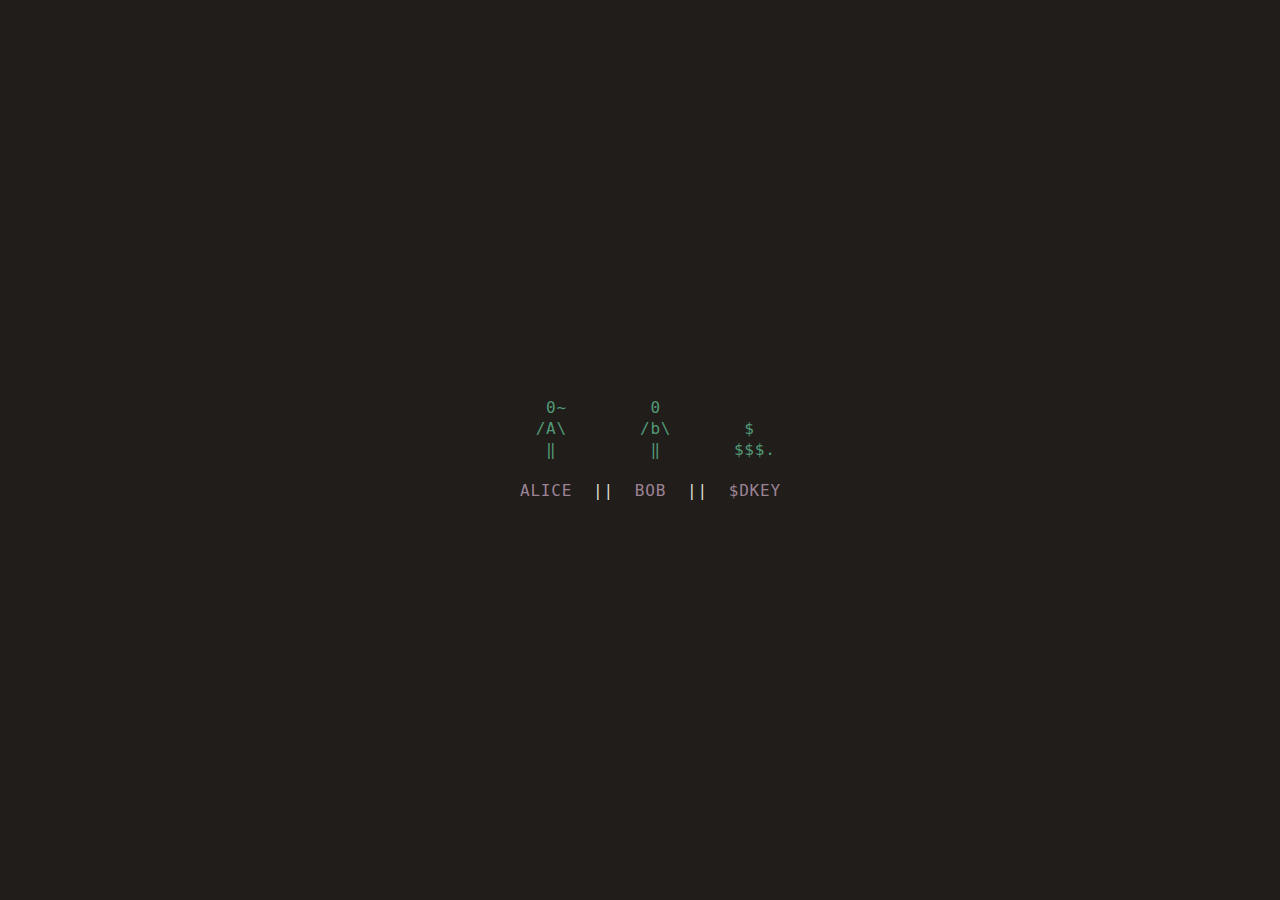
<file: docs/index.html>
<!DOCTYPE html>
  
<html>
  <head>
    <meta charset="utf-8" />
    <meta http-equiv="X-UA-Compatible" content="IE=edge" />
    <meta name="viewport" content="width=device-width, initial-scale=1" />
    <title>$DKEY</title>
    <link rel="stylesheet" type="text/css" media="screen" href="style.css" />
    <link rel="icon" type="image/x-icon" href="key.png" />
  </head>
  <body>
    <div id="terminal">
      <a id="before"></a>
    </div>
    <div id="command" onclick="$('texter').focus();">
      <textarea
        type="text"
        id="texter"
        onkeyup="typeIt(this, event)"
        onkeydown="typeIt(this, event); 
                   moveIt(this.value.length, event)"
        onkeypress="typeIt(this, event);"
        autofocus
      ></textarea>
      <div id="liner">
        <span id="typer"></span><b class="cursor" id="cursor">█</b>
      </div>
    </div>
    <div class="fullscreen-dropzone" id="dropzone"></div>
    <script>
        console.log("f")

        // style/functions stolen from https://fkcodes.com/
        function $(elid) {
            return document.getElementById(elid);
        }
        
        var cursor;
        window.onload = init;

        function init() {
        cursor = $("cursor");
        cursor.style.left = "0px";
        }

        function nl2br(txt) {
        return txt.replace(/\n/g, '');
        }

        function typeIt(from, e) {
        e = e || window.event;
        var w = $("typer");
        var tw = from.value;
        if (!pw){
            w.innerHTML = nl2br(tw);
        }
        }

        function moveIt(count, e) {
        e = e || window.event;
        var keycode = e.keyCode || e.which;
        if (keycode == 37 && parseInt(cursor.style.left) >= (0 - ((count - 1) * 10))) {
            cursor.style.left = parseInt(cursor.style.left) - 10 + "px";
        } else if (keycode == 39 && (parseInt(cursor.style.left) + 10) <= 0) {
            cursor.style.left = parseInt(cursor.style.left) + 10 + "px";
        }
        }

        function alert(txt) {
        console.log(txt);
        }

        ////////////////////////////////////////////////////////////////////////////////////////////////////////

        banner = [

        "     0~        0             ",
        "   /A\\       /b\\       $  ",
        "    ‖         ‖       $$$. ",
        "<br>",
        "  <a href=\"alice/alice.html\">ALICE</a>  <span class=\"index\">||</span>  <a href=\"bob/bob.html\">BOB</a>  <span class=\"index\">||</span>  <a href=\"token/token.html\">$DKEY</a>"
        ];

        ////////////////////////////////////////////////////////////////////////////////////////////////////////

        var before = document.getElementById("before");
        var liner = document.getElementById("liner");
        var command = document.getElementById("typer"); 
        var textarea = document.getElementById("texter"); 
        var terminal = document.getElementById("terminal");

        var git = 0;
        let pw = false;
        let pwd = false;
        var commands = [];

        setTimeout(function() {
        loopLines(banner, "", 10);
        textarea.focus();
        }, 100);

        //init
        textarea.value = "";
        command.innerHTML = textarea.value;

        function newTab(link) {
        setTimeout(function() {
            window.open(link, "_blank");
        }, 500);
        }

        function addLine(text, style, time) {
        var t = "";
        for (let i = 0; i < text.length; i++) {
            if (text.charAt(i) == " " && text.charAt(i + 1) == " ") {
            t += "&nbsp;&nbsp;";
            i++;
            } else {
            t += text.charAt(i);
            }
        }
        setTimeout(function() {
            var next = document.createElement("p");
            next.innerHTML = t;
            next.className = style;

            before.parentNode.insertBefore(next, before);

            window.scrollTo(0, document.body.offsetHeight);
        }, time);
        }

        function loopLines(name, style, time) {
        name.forEach(function(item, index) {
            addLine(item, style, index * time);
        });
        }
    </script>
  </body>
</html>
</file>
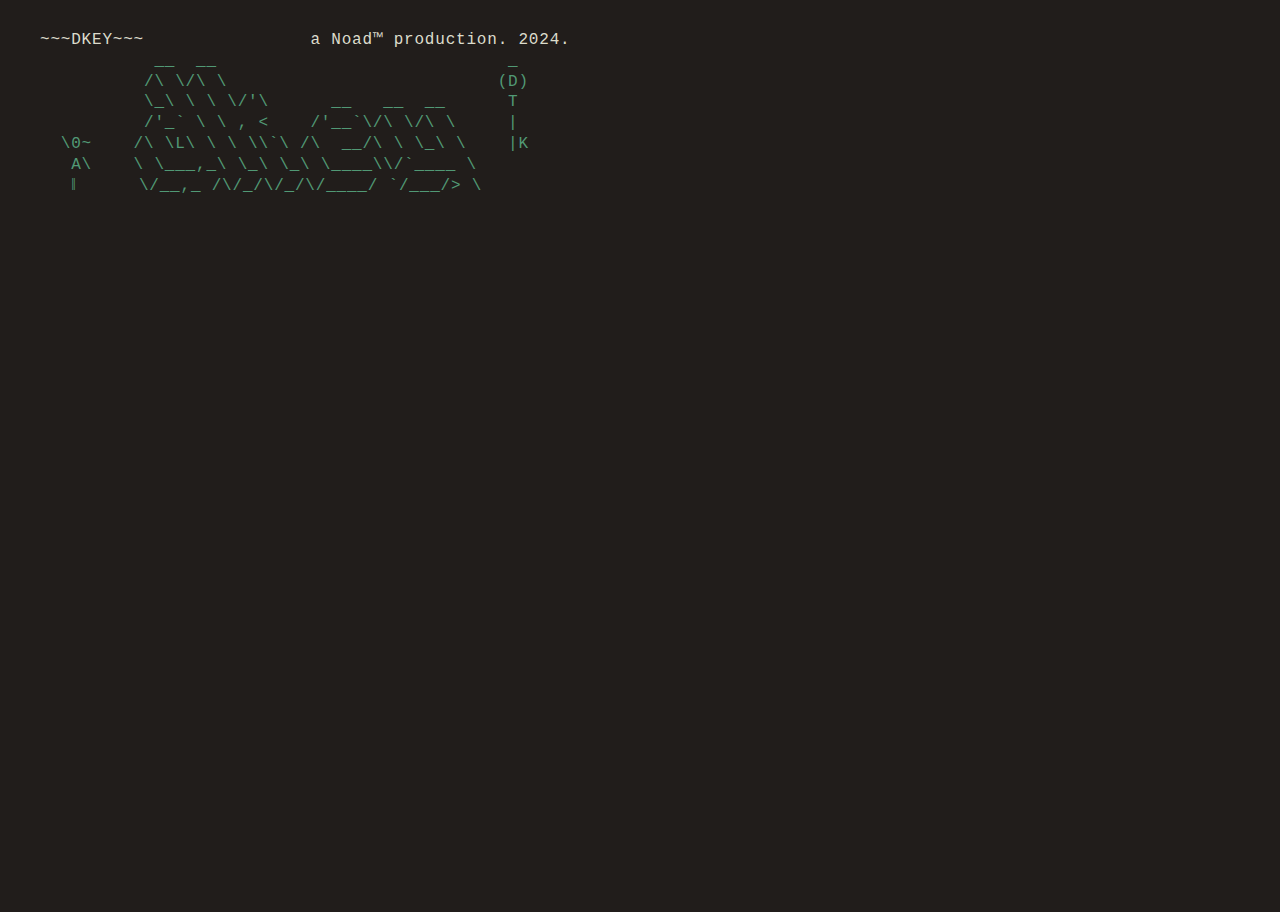
<file: docs/alice/index.html>
<!DOCTYPE html>
  
<html>
  <head>
    <script src="snarkjs.min.js"></script>
    <script src="./index.js"></script>
    <meta charset="utf-8" />
    <meta http-equiv="X-UA-Compatible" content="IE=edge" />
    <meta name="viewport" content="width=device-width, initial-scale=1" />
    <title>DKEY | Alice</title>
    <link rel="stylesheet" type="text/css" media="screen" href="style.css" />
    <link rel="icon" type="image/x-icon" href="key.png" />
  </head>
  <body>
    <div id="terminal">
      <a id="before"></a>
    </div>
    <div id="command" onclick="$('texter').focus();">
      <textarea
        type="text"
        id="texter"
        onkeyup="typeIt(this, event)"
        onkeydown="typeIt(this, event); 
                   moveIt(this.value.length, event)"
        onkeypress="typeIt(this, event);"
        autofocus
      ></textarea>
      <div id="liner">
        <span id="typer"></span><b class="cursor" id="cursor">█</b>
      </div>
    </div>
    <div class="fullscreen-dropzone" id="dropzone"></div>
    <script>
        // style/functions stolen from https://fkcodes.com/
        function $(elid) {
            return document.getElementById(elid);
        }
        
        var cursor;
        window.onload = init;

        function init() {
        cursor = $("cursor");
        cursor.style.left = "0px";
        }

        function nl2br(txt) {
        return txt.replace(/\n/g, '');
        }

        function typeIt(from, e) {
        e = e || window.event;
        var w = $("typer");
        var tw = from.value;
        if (!pw){
            w.innerHTML = nl2br(tw);
        }
        }

        function moveIt(count, e) {
        e = e || window.event;
        var keycode = e.keyCode || e.which;
        if (keycode == 37 && parseInt(cursor.style.left) >= (0 - ((count - 1) * 10))) {
            cursor.style.left = parseInt(cursor.style.left) - 10 + "px";
        } else if (keycode == 39 && (parseInt(cursor.style.left) + 10) <= 0) {
            cursor.style.left = parseInt(cursor.style.left) + 10 + "px";
        }
        }

        function alert(txt) {
        console.log(txt);
        }

        ////////////////////////////////////////////////////////////////////////////////////////////////////////

        var twitter = "https://x.com/0x_noad";
        var github = "https://github.com/0x-noad/";
        var githubUsage = "https://github.com/0x-noad/dkey-demo?tab=readme-ov-file#usage"
        var email = 'brandnewdev@proton.me';

        info = [
        "<br>",
        "Welcome to the DKEY web app explainer! First, some terms...",
        "<br>",
        '<span class="index">DKEY</span>                A decryption key that gives access to an ENCRYPTED FILE.',
        '<span class="index">ENCRYPTED FILE</span>      The encrypted file that ALICE wishes to sell access to.',
        '<span class="index">ALICE</span>               The file owner & seller.',
        '<span class="index">BOB</span>                 Someone looking to access the file -- by submitting a BID &',
        '                    purchasing a DKEY.',
        '<span class="index">LISTING</span>             Created by ALICE; contains all the data necessary',
        '                    for ALICEs & BOBs to transact. i.e.:',
        "                       -  the IPFS CID of the ENCRYPTED FILE",
        "                       -  how many DKEYs are for sale",
        "                       -  how many DKEYs have been sold",
        "                       -  a DKEY's minimum sale price",
        "                       -  ALICE's royalty (%) on all future sales of a DKEY",
        "                       -  ALICE's blockchain address",
        "                       -  which BOBs have submitted BIDs (and their respective values)",
        "                       -  which BOBs own DKEYs",
        "                       -  a hash of the secret key ALICE uses to create DKEYs",
        '<span class="index">SMART CONTRACT</span>      Exists on the blockchain, contains the LISTING data &',
        '                    executes the logic necessary for all DKEY transactions.',
        '<span class="index">BID</span>                 A payment made by a BOB to the LISTING. The BID is',
        '                    held by the SMART CONTRACT in escrow until ALICE',
        '                    responds with a valid DKEY.',
        '<span class="index">IPFS CID</span>            IPFS is a peer-to-peer file sharing network where content is',
        '                    addressed by its hash -- a.k.a., Content Identifier (CID).',
        "<br>",
        "This webpage is where you -- an ALICE -- can perform all of the functions necessary to",
        "begin selling DKEYs. Here, you'll be able to:",
        '  - encrypt your file',
        '  - share your ENCRYPTED FILE on IPFS',
        '  - create a LISTING',
        '  - safely store a copy of your secret key',
        '  - share a link where BOBs can submit BIDs',
        "  - check if any BOBs have made BIDs",
        "  - respond to BOBs' BIDs with DKEYs",
        "<br>",
        'To get started, type <span class="command">\'start\'</span>.',
        "<br>",
        ];

        social = [
        "<br>",
        'twitter        <a href="' + twitter + '" target="_blank">twitter/0x_noad' + '</a>',
        'github         <a href="' + github + '" target="_blank">github/0x-noad' + "</a>",
        "<br>"
        ];

        help = [
        "<br>",
        '<span class="command">info</span>           Provides an explanation of the app',
        '<span class="command">start</span>          Start using the DKEY web app',
        '<span class="command">history</span>        View command history',
        '<span class="command">clear</span>          Clear terminal',
        '<span class="command">banner</span>         Display the header',
        '<span class="command">social</span>         Display Noad\'s social networks',
        '<span class="command">email</span>          Get in touch with Noad',
        '<span class="command">thanks</span>         Some individuals/orgs Noad would like to thank',
        "<br>",
        ];

        banner = [
        '<span class="index">~~~DKEY~~~                a Noad™ production. 2024. </span>',
        "           __  __                            _   ",
        "          /\\ \\/\\ \\                          (D) ",
        "          \\_\\ \\ \\ \\/'\\      __   __  __      T   ",
        "          /'_` \\ \\ , <    /'__`\\/\\ \\/\\ \\     |   ",
        "  \\0~    /\\ \\L\\ \\ \\ \\\\`\\ /\\  __/\\ \\ \\_\\ \\    |K      ",
        "   A\\    \\ \\___,_\\ \\_\\ \\_\\ \\____\\\\/`____ \\         ",
        "   ‖      \\/__,_ /\\/_/\\/_/\\/____/ `/___/> \\       ",
        "                                     /\\___/          ",
        "                                     \\/__/          ",
        '<span class="color2">Welcome to the DKEY web app demo!</span>',
        "<span class=\"color2\"> <span class=\"index\">***</span> Before getting started, type <span class=\"command\">'setup'</span> <span class=\"index\">***</span></span>",
        "<span class=\"color2\"> Then, to create a LISTING for your file, type <span class=\"command\">'start'</span></span>",
        "<span class=\"color2\"> To check if BIDs have been submitted to your LISTING, type <span class=\"command\">'check'</span></span>",
        "<span class=\"color2\">For a quick rundown of the app (incl. terminology), type</span> <span class=\"command\">'info'</span>",
        "<span class=\"color2\">For a list of all available commands, type</span> <span class=\"command\">'help'</span>",
        ];

        congrats = [
        "<br>",
        '   _\\/_                                       _\\/_',
        '   /o\\\\                                       //o\\ ',
        '    |                      |                    |',
        '    |     \\0~          \\       /                |   ',
        '    |      A\\            .---.                  |',
        '   _|______‖___     --  /     \\  --     ________|__',
        '               `~^~^~^~^~^~^~^~^~^~^~^~`',
        "<br>"
        ];

        dkeyProvidedAscii = [
        '                                    _             ',
        '                                   (D)            ',
        '   0~                               T     0    ',
        "  /A¯¯   ``'-.,_,.-'``'-.,_,.='``   |     >\\    ",
        '   ‖                                |K     ‖    ',
        "<br>"
        ];

        thanks = [
        "<br>",
        "Hardly an exhaustive list -- but a huge thanks to some great resources/people/teams",
        "without whom 'DKEY' would never have been possible.",
        '• <a href="https://github.com/iden3/circom" target="_blank">circom/iden3' + '</a>',
        '• <a href="https://agregore.mauve.moe/" target="_blank">agregore/Mauve' + '</a>',
        '• <a href="https://github.com/Shigoto-dev19/ec-elgamal-circom/tree/ElGamal-Scheme-%2B-Decoding" target="_blank">ec-elgamal-circom/Shigoto-dev19' + '</a>',
        '• <a href="https://github.com/meixler/web-browser-based-file-encryption-decryption/tree/ec55f1fa9c8c02d8a8048777f67ca77021b9a207" target="_blank">web-browser-based-file-encryption-decryption/meixler' + '</a>',
        '• <a href="https://fkcodes.com/" target="_blank">terminal-website/ForrestKnight' + '</a>',
        "Apologies for hacking together pieces of your code in such an unseemly fashion... <3",
        "<br>",
        ]


        ////////////////////////////////////////////////////////////////////////////////////////////////////////

        var before = document.getElementById("before");
        var liner = document.getElementById("liner");
        var command = document.getElementById("typer"); 
        var textarea = document.getElementById("texter"); 
        var terminal = document.getElementById("terminal");

        var git = 0;
        var inputHowManyDKeys = false;
        var inputDKeySalePrice = false;
        var inputRoyaltyAmount = false;
        var enterJsonEncryptPassword = false;
        var reenterJsonEncryptPassword = false;
        var enterJsonDecryptPassword = false;
        var respondToBidsPrompt = false;
        var useUpdatedJson = false;
        var enterTestContractAddress = false;
        let pw = false;
        let pwd = false;
        var commands = [];

        var dkeyPrice = null;
        window.dkeyPrice = dkeyPrice;
        var royaltyPercentage = null;
        window.royaltyPercentage = royaltyPercentage;
        var howManyDKeysForSale = null;
        window.howManyDKeysForSale = howManyDKeysForSale;
        var jsonStr = null;
        window.jsonStr = jsonStr;
        var jsonPassword = null;
        window.jsonPassword = jsonPassword;
        var jsonDragAndDrop = null;
        window.jsonDragAndDrop = jsonDragAndDrop;
        var encryptedListingDataJson = null;
        window.encryptedListingDataJson = encryptedListingDataJson;
        var jsonDecryptPassword = null;
        window.jsonDecryptPassword = jsonDecryptPassword;
        var updatedListingDataJson = null;
        window.updatedListingDataJson = updatedListingDataJson;

        var testContractAddress = null;
        window.testContractAddress = testContractAddress;

        var secret_key_x_1 = null;
        var secret_key_y_1 = null;
        window.secret_key_x_1 = secret_key_x_1
        window.secret_key_y_1 = secret_key_y_1


        setTimeout(function() {
        loopLines(banner, "", 80);
        textarea.focus();
        }, 100);

        window.addEventListener("keyup", enterKey);

        //init 
        textarea.value = "";
        command.innerHTML = textarea.value;

        function enterKey(e) {
        if (inputHowManyDKeys) {
            if (command.innerHTML.length > 0 && e.keyCode == 13) {
            addLine("<span class=\"color2\"># of DKEYs for sale: </span>" + command.innerHTML, "index", 20);
            howManyDKeysForSale = command.innerHTML;
            command.innerHTML = "";
            textarea.value = "";
            inputHowManyDKeys = false;
            inputDKeySalePrice = true;
            liner.classList.remove("howManyDkeysForSale");
            liner.classList.add("dkeySalePriceEth");
            }
        } 
        else if (inputDKeySalePrice) {
            if (command.innerHTML.length > 0 && e.keyCode == 13) {
            addLine("<span class=\"color2\">DKEY price: </span>" + command.innerHTML + " ETH", "index", 20);
            dkeyPrice = command.innerHTML;
            command.innerHTML = "";
            textarea.value = "";
            inputDKeySalePrice = false;
            inputRoyaltyAmount = true;
            liner.classList.remove("dkeySalePriceEth");
            liner.classList.add("royaltyAmountPercentage");
            }
        } 
        else if (inputRoyaltyAmount) {
            if (command.innerHTML.length > 0 && e.keyCode == 13) {
            addLine("<span class=\"color2\">Royalty amount: </span>" + command.innerHTML + "%<br><br><span class=\"color2\">If the above is correct, type '<span class=\"command\">create</span>' -- or, type '<span class=\"command\">edit</span>' to make changes</span>", "index", 20);
            royaltyPercentage = command.innerHTML;
            command.innerHTML = "";
            textarea.value = "";
            inputRoyaltyAmount = false;
            liner.classList.remove("royaltyAmountPercentage");
            }
        } 
        else if (enterJsonEncryptPassword) {
            if (command.innerHTML.length > 7 && e.keyCode == 13) {
                jsonPassword = command.innerHTML;
                command.innerHTML = "";
                textarea.value = "";
                enterJsonEncryptPassword = false;
                reenterJsonEncryptPassword = true;
                liner.classList.remove("enterJsonEncryptPassword");
                liner.classList.add("reenterJsonEncryptPassword");
            }
        } 
        else if (reenterJsonEncryptPassword) {
            if (command.innerHTML.length > 7 && e.keyCode == 13) {
                if (jsonPassword == command.innerHTML) {
                    command.innerHTML = "";
                    textarea.value = "";
                    reenterJsonEncryptPassword = false;
                    liner.classList.remove("reenterJsonEncryptPassword");
                    if (!useUpdatedJson) {
                        encryptJsonStringWithPassword(jsonStr, jsonPassword)
                    } else {
                        encryptJsonStringWithPassword(JSON.stringify(updatedListingDataJson, null, 2), jsonPassword)
                        useUpdatedJson = false;
                    }
                } else {
                    addLine("<br>Password does not match. Please re-enter password. To use a different password, instead type '<span class=\"command\">change</span>'.", "inherit", 80);
                    command.innerHTML = "";
                    textarea.value = ""; 
                }
            } else if (command.innerHTML == "change" && e.keyCode == 13) {
                enterJsonEncryptPassword = true;
                reenterJsonEncryptPassword = false;
                command.innerHTML = "";
                textarea.value = "";
                liner.classList.remove("reenterJsonEncryptPassword");
                liner.classList.add("enterJsonEncryptPassword");
            }
        } 
        else if (enterJsonDecryptPassword) {
            if (command.innerHTML.length > 7 && e.keyCode == 13) {
                jsonDecryptPassword = command.innerHTML;
                command.innerHTML = "";
                textarea.value = "";
                enterJsonDecryptPassword = false;
                liner.classList.remove("enterJsonDecryptPassword");
                addLine("<br>Decrypting the LISTING data...", "color2", 90);
                decryptJsonStringWithPassword(encryptedListingDataJson, jsonDecryptPassword).then(json => {
                    checkIfBidReceived(json);
                });
            }
        } 
        else if (enterTestContractAddress) {
            if (command.innerHTML.length > 40 && e.keyCode == 13) {
                testContractAddress = command.innerHTML;
                command.innerHTML = "";
                textarea.value = "";
                enterTestContractAddress = false;
                liner.classList.remove("enterTestContractAddress");
                addLine("<br>Contract address updated to <span class=\"index\">" + testContractAddress + "</span><br>N.B.: Try to avoid reloading the page, as you'll have to input the contract address each time you do.<br>Now, you can enter in any of the commands above to get started!<br>", "color2", 40);
            }
        }
        else {
            if (e.keyCode == 13) {
            commands.push(command.innerHTML);
            git = commands.length;
            addLine("user:~$ " + command.innerHTML, "no-animation", 0);
            commander(command.innerHTML.toLowerCase());
            command.innerHTML = "";
            textarea.value = "";
            }
            if (e.keyCode == 38 && git != 0) {
            git -= 1;
            textarea.value = commands[git];
            command.innerHTML = textarea.value;
            }
            if (e.keyCode == 40 && git != commands.length) {
            git += 1;
            if (commands[git] === undefined) {
                textarea.value = "";
            } else {
                textarea.value = commands[git];
            }
            command.innerHTML = textarea.value;
            }
        }
        }

        function commander(cmd) {
        switch (cmd.toLowerCase()) {
            case "help":
            loopLines(help, "color2 margin", 80);
            break;
            case "info":
            loopLines(info, "color2 margin", 80);
            break;
            case "start":
            jsonDragAndDrop = false;
            addLine("Connect your Web3 wallet...", "color2", 80);
            connectWallet();
            break;
            case "social":
            loopLines(social, "color2 margin", 80);
            break;
            case "confirm":
            addLine("<br>Fill out the following options for your LISTING, hitting <span class=\"command\">[ENTER]</span> to submit...<br>", "color2", 0);
            liner.classList.add("howManyDkeysForSale");
            inputHowManyDKeys = true;
            break;
            case "edit":
            addLine("<br>Fill out the following options for your LISTING, hitting <span class=\"command\">[ENTER]</span> to submit...<br>", "color2", 0);
            liner.classList.add("howManyDkeysForSale");
            inputHowManyDKeys = true;
            break;
            case "create":
            addLine("<br>Sign the transaction with your Web3 wallet to save your LISTING on the blockchain...<br>", "color2", 0);
            createListing();
            break;
            case "history":
            addLine("<br>", "", 0);
            loopLines(commands, "color2", 80);
            addLine("<br>", "command", 80 * commands.length + 50);
            break;
            case "email":
            addLine('Opening mailto:<a href="mailto:brandnewdev@proton.me">brandnewdev@proton.me</a>...', "color2", 80);
            newTab(email);
            break;
            case "clear":
            setTimeout(function() {
                terminal.innerHTML = '<a id="before"></a>';
                before = document.getElementById("before");
            }, 1);
            break;
            case "banner":
            loopLines(banner, "", 80);
            break;
            case "thanks":
            loopLines(thanks, "color2", 80);
            break;
            case "download":
            addLine("<br>Enter a password to protect your updated LISTING data. Make sure to keep this password safe, as it <br>protects the secret key you will need later when creating DKEYs for BOBs. Password must be <br>at least 8 characters.", "color2", 160); 
            enterJsonEncryptPassword = true;
            useUpdatedJson = true;
            liner.classList.add("enterJsonEncryptPassword");
            break;
            case "check":
            jsonDragAndDrop = true;
            addLine("Drag and drop your password-protected LISTING data anywhere on this page...<br>", "color2", 0);
            break;
            case "change":
            enterJsonEncryptPassword = true;
            reenterJsonEncryptPassword = false;
            liner.classList.remove("reenterJsonEncryptPassword");
            liner.classList.add("enterJsonEncryptPassword");
            break;
            case "setup":
            enterTestContractAddress = true;
            addLine('For an exhaustive run-down of how to set up a local blockchain, deploy the contracts, <br>get MetaMask set up, etc... click <a href="' + githubUsage + '" target="_blank">HERE</a>.', "color2", 10);
            addLine("Once that's all done, enter the blockchain address of the Test.sol contract...", "color2", 40);
            liner.classList.add("enterTestContractAddress");
            break;
            case "github":
            addLine("Opening GitHub...", "color2", 0);
            newTab(github);
            break;
            default:
            addLine("<span class=\"inherit\">Command not found. For a list of commands, type <span class=\"command\">'help'</span>.</span>", "error", 100);
            break;
        }
        }

        function newTab(link) {
        setTimeout(function() {
            window.open(link, "_blank");
        }, 500);
        }

        function addLine(text, style, time) {
        var t = "";
        for (let i = 0; i < text.length; i++) {
            if (text.charAt(i) == " " && text.charAt(i + 1) == " ") {
            t += "&nbsp;&nbsp;";
            i++;
            } else {
            t += text.charAt(i);
            }
        }
        setTimeout(function() {
            var next = document.createElement("p");
            next.innerHTML = t;
            next.className = style;

            before.parentNode.insertBefore(next, before);

            window.scrollTo(0, document.body.offsetHeight);
        }, time);
        }

        function loopLines(name, style, time) {
        name.forEach(function(item, index) {
            addLine(item, style, index * time);
        });
        }

        function loopLinesPromise(name, style, time) {
            return new Promise((resolve) => {
                const promises = name.map((item, index) => addLinePromise(item, style, index * time));
                Promise.all(promises).then(() => resolve());
            });
        }

        function addLinePromise(text, style, time) {
        return new Promise((resolve) => {
            setTimeout(() => {
            addLine(text, style, 0); 
            resolve();
            }, time);
        });
        }

    </script>
    <script>
        // taken from https://github.com/meixler/web-browser-based-file-encryption-decryption/blob/ec55f1fa9c8c02d8a8048777f67ca77021b9a207/web-browser-based-file-encryption-decryption.html#L255 
        var mode='encrypt';
        var objFile=null;
        var ipfsFileCID=null;
        var fileType=null;

        function readfile(file){
            return new Promise((resolve, reject) => {
                var fr = new FileReader();  
                fr.onload = () => {
                    resolve(fr.result )
                };
                fr.readAsArrayBuffer(file);
            });
        }

        async function encryptfile() {
            var plaintextbytes=await readfile(objFile)
            .catch(function(err){
                console.error(err);
            });	
            var plaintextbytes=new Uint8Array(plaintextbytes);

            console.log(secret_key_x_1 + secret_key_y_1)

            var pbkdf2iterations=10000;
            var passphrasebytes=new TextEncoder("utf-8").encode(secret_key_x_1 + secret_key_y_1); // changed this
            var pbkdf2salt=window.crypto.getRandomValues(new Uint8Array(8));

            var passphrasekey=await window.crypto.subtle.importKey('raw', passphrasebytes, {name: 'PBKDF2'}, false, ['deriveBits'])
            .catch(function(err){
                console.error(err);
            });
            console.log('passphrasekey imported');

            var pbkdf2bytes=await window.crypto.subtle.deriveBits({"name": 'PBKDF2', "salt": pbkdf2salt, "iterations": pbkdf2iterations, "hash": 'SHA-256'}, passphrasekey, 384)		
            .catch(function(err){
                console.error(err);
            });
            console.log('pbkdf2bytes derived');
            pbkdf2bytes=new Uint8Array(pbkdf2bytes);

            keybytes=pbkdf2bytes.slice(0,32);
            ivbytes=pbkdf2bytes.slice(32);

            var key=await window.crypto.subtle.importKey('raw', keybytes, {name: 'AES-CBC', length: 256}, false, ['encrypt']) 
            .catch(function(err){
                console.error(err);
            });
            console.log('key imported');		

            var cipherbytes=await window.crypto.subtle.encrypt({name: "AES-CBC", iv: ivbytes}, key, plaintextbytes)
            .catch(function(err){
                console.error(err);
            });

            if(!cipherbytes) {
                spnEncstatus.classList.add("redspan");
                spnEncstatus.innerHTML='<p>Error encrypting file.  See console log.</p>';
                return;
            }

            console.log('plaintext encrypted');
            cipherbytes=new Uint8Array(cipherbytes);
            console.log("cipherbytes:")
            console.log(cipherbytes)

            var resultbytes=new Uint8Array(cipherbytes.length+16)
            resultbytes.set(new TextEncoder("utf-8").encode('Salted__'));
            resultbytes.set(pbkdf2salt, 8);
            resultbytes.set(cipherbytes, 16);


            var blob=new Blob([resultbytes], {type: 'application/download'});

            const arrayBuffer = await blob.arrayBuffer();
            const byteArray = new Uint8Array(arrayBuffer);
            console.log('Blob byte content:', byteArray);
            
            var blobUrl=URL.createObjectURL(blob);

            // write file type to variable
            fileType = objFile.name.split(".")
            fileType = fileType[1]
            console.log(fileType)

            // upload file to IPFS (taken from https://github.com/AgregoreWeb/agregore-drag-and-drop/blob/main/index.html)
            
            const formData = new FormData();
            formData.append('file', blob, objFile.name);

            try {
                const response = await fetch(`ipfs://bafyaabakaieac/`, {
                    method: 'PUT',
                    body: formData,
                });
                if (!response.ok) {
                    console.log('error uploading file to ipfs')
                }
                const urlResponse = response.headers.get('Location');
                ipfsFileCID = urlResponse;
                addLine('Encrypted file uploaded to IPFS at ' + ipfsFileCID + '<br><br>If this is the correct file, type \'<span class="command">confirm</span>\' to continue creating the <span class="index">LISTING</span>.<br>To use a different file, drag and drop the file you wish to use...', "color2", 80);
            } catch (error) {
                console.error(`Error uploading file`);
            }
        }
        window.fileType = fileType;
        window.ipfsFileCID = ipfsFileCID; 
        window.encryptfile = encryptfile;
    </script>
  </body>
</html>
</file>
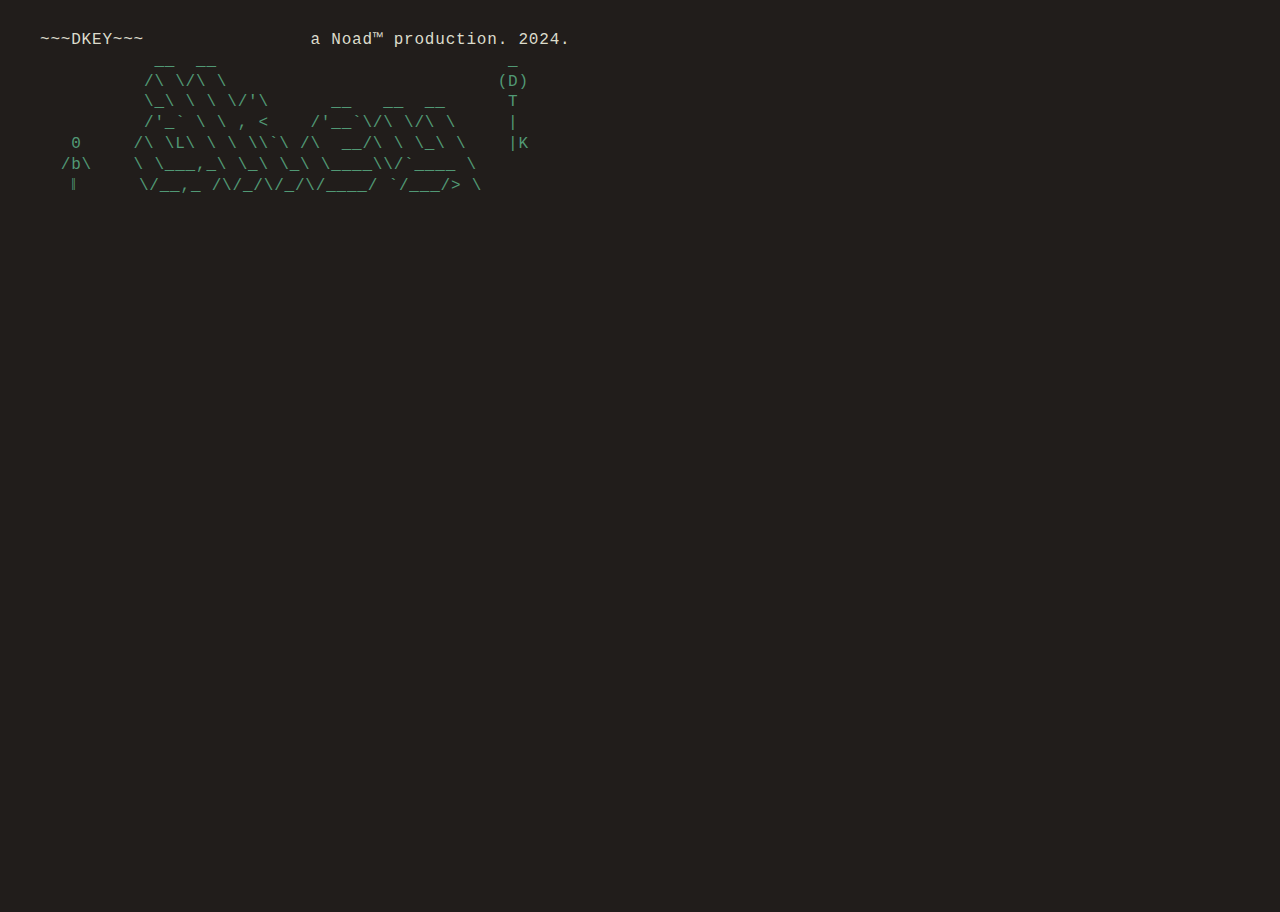
<file: docs/bob/index.html>
<!DOCTYPE html>
  
<html>
  <head>
    <script src="snarkjs.min.js"></script>
    <script src="./bootstrap.js"></script>
    <meta charset="utf-8" />
    <meta http-equiv="X-UA-Compatible" content="IE=edge" />
    <meta name="viewport" content="width=device-width, initial-scale=1" />
    <title>DKEY | Bob</title>
    <link rel="stylesheet" type="text/css" media="screen" href="style.css" />
    <link rel="icon" type="image/x-icon" href="key.png" />
  </head>
  <body>
    <div id="terminal">
      <a id="before"></a>
    </div>
    <div id="command" onclick="$('texter').focus();">
      <textarea
        type="text"
        id="texter"
        onkeyup="typeIt(this, event)"
        onkeydown="typeIt(this, event); 
                   moveIt(this.value.length, event)"
        onkeypress="typeIt(this, event);"
        autofocus
      ></textarea>
      <div id="liner">
        <span id="typer"></span><b class="cursor" id="cursor">█</b>
      </div>
    </div>
    <div class="fullscreen-dropzone" id="dropzone"></div>
    <script>
        // style/functions stolen from https://fkcodes.com/
        function $(elid) {
            return document.getElementById(elid);
        }
        
        var cursor;
        window.onload = init;

        function init() {
        cursor = $("cursor");
        cursor.style.left = "0px";
        }

        function nl2br(txt) {
        return txt.replace(/\n/g, '');
        }

        function typeIt(from, e) {
        e = e || window.event;
        var w = $("typer");
        var tw = from.value;
        if (!pw){
            w.innerHTML = nl2br(tw);
        }
        }

        function moveIt(count, e) {
        e = e || window.event;
        var keycode = e.keyCode || e.which;
        if (keycode == 37 && parseInt(cursor.style.left) >= (0 - ((count - 1) * 10))) {
            cursor.style.left = parseInt(cursor.style.left) - 10 + "px";
        } else if (keycode == 39 && (parseInt(cursor.style.left) + 10) <= 0) {
            cursor.style.left = parseInt(cursor.style.left) + 10 + "px";
        }
        }

        function alert(txt) {
        console.log(txt);
        }

        ////////////////////////////////////////////////////////////////////////////////////////////////////////

        var twitter = "https://x.com/0x_noad";
        var github = "https://github.com/0x-noad/dkey-poc";
        var githubUsage = "https://github.com/0x-noad/dkey-demo?tab=readme-ov-file#usage"
        var email = 'brandnewdev@proton.me';

        info = [
        "<br>",
        "Welcome to the DKEY web app explainer! First, some terms...",
        "<br>",
        '<span class="index">DKEY</span>                A decryption key that gives access to an ENCRYPTED FILE.',
        '<span class="index">ENCRYPTED FILE</span>      The encrypted file that ALICE wishes to sell access to.',
        '<span class="index">ALICE</span>               The file owner & seller.',
        '<span class="index">BOB</span>                 Someone looking to access the file -- by submitting a BID &',
        '                    purchasing a DKEY.',
        '<span class="index">LISTING</span>             Created by ALICE; contains all the data necessary',
        '                    for ALICEs & BOBs to transact. i.e.:',
        "                       -  the IPFS CID of the ENCRYPTED FILE",
        "                       -  how many DKEYs are for sale",
        "                       -  how many DKEYs have been sold",
        "                       -  a DKEY's minimum sale price",
        "                       -  ALICE's royalty (%) on all future sales of a DKEY",
        "                       -  ALICE's blockchain address",
        "                       -  which BOBs have submitted BIDs (and their respective values)",
        "                       -  which BOBs own DKEYs",
        "                       -  a hash of the secret key ALICE uses to create DKEYs",
        '<span class="index">SMART CONTRACT</span>      Exists on the blockchain, contains the LISTING data &',
        '                    executes the logic necessary for all DKEY transactions.',
        '<span class="index">BID</span>                 A payment made by a BOB to the LISTING. The BID is',
        '                    held by the SMART CONTRACT in escrow until ALICE',
        '                    responds with a valid DKEY.',
        '<span class="index">IPFS CID</span>            IPFS is a peer-to-peer file sharing network where content is',
        '                    addressed by its hash -- a.k.a., Content Identifier (CID).',
        "<br>",
        "This webpage is where you -- a BOB -- can perform all of the functions necessary to",
        "buy and sell DKEYs. Here, you'll be able to:",
        '  - submit a BID to a LISTING',
        '  - download the ENCRYPTED FILE',
        '  - check if ALICE has responded to your BID with a DKEY',
        '  - grab your DKEY and decrypt the ENCRYPTED FILE',
        '  - download/view the decrypted file',
        "  - sell your DKEY to another BOB",
        "  - reclaim any BIDs that haven't been responded to",
        "<br>",
        ];

        social = [
        "<br>",
        'twitter        <a href="' + twitter + '" target="_blank">twitter/0x_noad' + '</a>',
        'github         <a href="' + github + '" target="_blank">github/0x-noad' + "</a>",
        "<br>"
        ];

        help = [
        "<br>",
        '<span class="command">info</span>           Provides an explanation of the app',
        '<span class="command">history</span>        View command history',
        '<span class="command">clear</span>          Clear terminal',
        '<span class="command">banner</span>         Display the header',
        '<span class="command">social</span>         Display Noad\'s social networks',
        '<span class="command">email</span>          Get in touch with Noad',
        '<span class="command">thanks</span>         Some individuals/orgs Noad would like to thank',
        "<br>",
        ];

        banner = [
        '<span class="index">~~~DKEY~~~                a Noad™ production. 2024. </span>',
        "           __  __                            _   ",
        "          /\\ \\/\\ \\                          (D) ",
        "          \\_\\ \\ \\ \\/'\\      __   __  __      T   ",
        "          /'_` \\ \\ , <    /'__`\\/\\ \\/\\ \\     |   ",
        "   0     /\\ \\L\\ \\ \\ \\\\`\\ /\\  __/\\ \\ \\_\\ \\    |K      ",
        "  /b\\    \\ \\___,_\\ \\_\\ \\_\\ \\____\\\\/`____ \\         ",
        "   ‖      \\/__,_ /\\/_/\\/_/\\/____/ `/___/> \\       ",
        "                                     /\\___/          ",
        "                                     \\/__/          ",
        '<span class="color2">Welcome to the DKEY web app demo!</span>',
        "<span class=\"color2\"> <span class=\"index\">***</span> Before getting started, type <span class=\"command\">'setup'</span> <span class=\"index\">***</span></span>",
        "<span class=\"color2\"> Then, to place a BID on a DKEY, type <span class=\"command\">'bid'</span></span>",
        "<span class=\"color2\"> To see if you've received a DKEY, type <span class=\"command\">'check'</span></span>",
        "<span class=\"color2\"> To see if you can re-sell your DKEY, type <span class=\"command\">'sell'</span></span>",
        "<span class=\"color2\"> To reclaim an un-filled BID, type <span class=\"command\">'reclaim'</span></span>",
        "<span class=\"color2\">For a quick overview of the app, type</span> <span class=\"command\">'info'</span>",
        "<span class=\"color2\">For a list of all available commands, type</span> <span class=\"command\">'help'</span>",
        ];

        congrats = [
        "<br>",
        '   _\\/_                                       _\\/_',
        '   /o\\\\                                       //o\\ ',
        '    |                      |                    |',
        '    |     \\0           \\       /                |   ',
        '    |      b\\            .---.                  |',
        '   _|______‖___     --  /     \\  --     ________|__',
        '               `~^~^~^~^~^~^~^~^~^~^~^~`',
        "<br>"
        ];

        dkeyReceived = [
        '       _      ',
        '      (D)     ',
        '   0   T     ',
        "  /b¯¯ |     ",
        '   ‖   |K    ',
        "<br>"
        ];

        dkeyProvidedAscii = [
        '                                    _             ',
        '                                   (D)            ',
        '   0                                T     0    ',
        "  /b¯¯   ``'-.,_,.-'``'-.,_,.='``   |     >\\    ",
        '   ‖                                |K     ‖    ',
        "<br>"
        ];

        thanks = [
        "<br>",
        "Hardly an exhaustive list -- but a huge thanks to some great resources/people/teams",
        "without whom 'DKEY' would never have been possible.",
        '• <a href="https://github.com/iden3/circom" target="_blank">circom/iden3' + '</a>',
        '• <a href="https://agregore.mauve.moe/" target="_blank">agregore/Mauve' + '</a>',
        '• <a href="https://github.com/Shigoto-dev19/ec-elgamal-circom/tree/ElGamal-Scheme-%2B-Decoding" target="_blank">ec-elgamal-circom/Shigoto-dev19' + '</a>',
        '• <a href="https://github.com/meixler/web-browser-based-file-encryption-decryption/tree/ec55f1fa9c8c02d8a8048777f67ca77021b9a207" target="_blank">web-browser-based-file-encryption-decryption/meixler' + '</a>',
        '• <a href="https://fkcodes.com/" target="_blank">terminal-website/ForrestKnight' + '</a>',
        "Apologies for hacking together pieces of your code in such an unseemly fashion... <3",
        "<br>",
        ]


        ////////////////////////////////////////////////////////////////////////////////////////////////////////

        var before = document.getElementById("before");
        var liner = document.getElementById("liner");
        var command = document.getElementById("typer"); 
        var textarea = document.getElementById("texter"); 
        var terminal = document.getElementById("terminal");

        var git = 0;
        var enterJsonEncryptPassword = false;
        var reenterJsonEncryptPassword = false;
        var enterJsonDecryptPassword = false;
        var respondToBidsPrompt = false;
        var useUpdatedJson = false;
        var enterBidAmount = false;
        var searchIpfsCid = false;
        var checkingForBids = false;
        var checkingForDKey = false;
        var reclaimingBid = false;
        var enterTestContractAddress = false;
        let pw = false;
        let pwd = false;
        var commands = [];

        var dkeyPrice = null;
        window.dkeyPrice = dkeyPrice;
        var royaltyPercentage = null;
        window.royaltyPercentage = royaltyPercentage;
        var howManyDKeysForSale = null;
        window.howManyDKeysForSale = howManyDKeysForSale;
        var jsonStr = null;
        window.jsonStr = jsonStr;
        var jsonObj = null;
        window.jsonObj = jsonObj;
        var ipfsCID = null;
        window.ipfsCID = ipfsCID;
        var ipfsCidStr = null;
        window.ipfsCidStr = ipfsCidStr;
        var ipfsCidString = null;
        window.ipfsCidString = ipfsCidString;
        var jsonPassword = null;
        window.jsonPassword = jsonPassword;
        var jsonDragAndDrop = null;
        window.jsonDragAndDrop = jsonDragAndDrop;
        var encryptedListingDataJson = null;
        window.encryptedListingDataJson = encryptedListingDataJson;
        var jsonDecryptPassword = null;
        window.jsonDecryptPassword = jsonDecryptPassword;
        var updatedListingDataJson = null;
        window.updatedListingDataJson = updatedListingDataJson;
        var updatedBidDataJson = null;
        window.updatedBidDataJson = updatedBidDataJson;
        
        var testContractAddress = null;
        window.testContractAddress = testContractAddress;


        setTimeout(function() {
        loopLines(banner, "", 80);
        textarea.focus();
        }, 100);

        window.addEventListener("keyup", enterKey);

        //init
        textarea.value = "";
        command.innerHTML = textarea.value;

        function enterKey(e) {
        if (enterJsonEncryptPassword) {
            if (command.innerHTML.length > 7 && e.keyCode == 13) {
                jsonPassword = command.innerHTML;
                command.innerHTML = "";
                textarea.value = "";
                enterJsonEncryptPassword = false;
                reenterJsonEncryptPassword = true;
                liner.classList.remove("enterJsonEncryptPassword");
                liner.classList.add("reenterJsonEncryptPassword");
            }
        } 
        else if (reenterJsonEncryptPassword) {
            if (command.innerHTML.length > 7 && e.keyCode == 13) {
                if (jsonPassword == command.innerHTML) {
                    command.innerHTML = "";
                    textarea.value = "";
                    reenterJsonEncryptPassword = false;
                    liner.classList.remove("reenterJsonEncryptPassword");
                    if (!useUpdatedJson) {
                        encryptJsonStringWithPassword(JSON.stringify(jsonObj, null, 2), jsonPassword)
                    } else {
                        encryptJsonStringWithPassword(JSON.stringify(updatedBidDataJson, null, 2), jsonPassword)
                        useUpdatedJson = false;
                    }
                } else {
                    addLine("<br>Password does not match. Please re-enter password. To use a different password, instead type '<span class=\"command\">change</span>'.", "inherit", 80);
                    command.innerHTML = "";
                    textarea.value = ""; 
                }
            } else if (command.innerHTML == "change" && e.keyCode == 13) {
                enterJsonEncryptPassword = true;
                reenterJsonEncryptPassword = false;
                command.innerHTML = "";
                textarea.value = "";
                liner.classList.remove("reenterJsonEncryptPassword");
                liner.classList.add("enterJsonEncryptPassword");
            }
        } 
        else if (enterJsonDecryptPassword) {
            if (command.innerHTML.length > 7 && e.keyCode == 13) {
                jsonDecryptPassword = command.innerHTML;
                command.innerHTML = "";
                textarea.value = "";
                enterJsonDecryptPassword = false;
                liner.classList.remove("enterJsonDecryptPassword");
                addLine("<br>Decrypting...", "color2", 10);
                decryptJsonStringWithPassword(encryptedListingDataJson, jsonDecryptPassword).then(json => {
                    if (checkingForDKey) {
                        checkIfDKeyProvided(json);
                    } else if (checkingForBids) {
                        whichListingToCheck(json)
                    } else if (reclaimingBid) {
                        promptUserForWhichBidTheyWouldLikeToReclaim(json)
                    }
                });
            }
        } 
        else if (enterBidAmount) {
            if (command.innerHTML.length > 0 && e.keyCode == 13) {
                makeBid(ipfsCidString, command.innerHTML)
                command.innerHTML = "";
                textarea.value = "";
            }
        } 
        else if (searchIpfsCid) {
            if (command.innerHTML.length > 0 && e.keyCode == 13) {
                searchIpfsCid = false;
                liner.classList.remove("enterIpfsCid");
                var ipfsCidToSearch = command.innerHTML
                command.innerHTML = "";
                textarea.value = "";
                connectWallet()
                .then(() => getListingInfo(ipfsCidToSearch))
            }
        } 
        else if (enterTestContractAddress) {
            if (command.innerHTML.length > 40 && e.keyCode == 13) {
                testContractAddress = command.innerHTML;
                command.innerHTML = "";
                textarea.value = "";
                enterTestContractAddress = false;
                liner.classList.remove("enterTestContractAddress");
                addLine("<br>Contract address updated to <span class=\"index\">" + testContractAddress + "</span><br>N.B.: Try to avoid reloading the page, as you'll have to input the contract address each time you do.<br>Now, you can enter in any of the commands above to get started!<br>", "color2", 40);
            }
        }
        else {
            if (e.keyCode == 13) {
            commands.push(command.innerHTML);
            git = commands.length;
            addLine("user:~$ " + command.innerHTML, "no-animation", 0);
            commander(command.innerHTML.toLowerCase());
            command.innerHTML = "";
            textarea.value = "";
            }
            if (e.keyCode == 38 && git != 0) {
            git -= 1;
            textarea.value = commands[git];
            command.innerHTML = textarea.value;
            }
            if (e.keyCode == 40 && git != commands.length) {
            git += 1;
            if (commands[git] === undefined) {
                textarea.value = "";
            } else {
                textarea.value = commands[git];
            }
            command.innerHTML = textarea.value;
            }
        }
        }

        function commander(cmd) {
        switch (cmd.toLowerCase()) {
            case "help":
            loopLines(help, "color2 margin", 80);
            break;
            case "info":
            loopLines(info, "color2 margin", 80);
            break;
            case "social":
            loopLines(social, "color2 margin", 80);
            break;
            case "history":
            addLine("<br>", "", 0);
            loopLines(commands, "color2", 80);
            addLine("<br>", "command", 80 * commands.length + 50);
            break;
            case "email":
            addLine('Opening mailto:<a href="mailto:brandnewdev@proton.me">brandnewdev@proton.me</a>...', "color2", 80);
            newTab(email);
            break;
            case "clear":
            setTimeout(function() {
                terminal.innerHTML = '<a id="before"></a>';
                before = document.getElementById("before");
            }, 1);
            break;
            case "banner":
            loopLines(banner, "", 80);
            break;
            case "thanks":
            loopLines(thanks, "color2", 80);
            break;

            /////// put if statements for these that check if updatedBidDataJson !== null
            case "setup":
            enterTestContractAddress = true;
            addLine('For an exhaustive run-down of how to set up a local blockchain, deploy the contracts, <br>get MetaMask set up, etc... click <a href="' + githubUsage + '" target="_blank">HERE</a>.', "color2", 10);
            addLine("Once that's all done, enter the blockchain address of the Test.sol contract...", "color2", 40);
            liner.classList.add("enterTestContractAddress");
            break;
            case "bid":
            addLine("<br>If you already have a '...bob_data_json.enc' file -- drag and drop it anywhere on the screen...", "color2", 80);
            addLine("If not, enter the IPFS CID of the ENCRYPTED FILE you would like to BID on...", "color2", 80);
            liner.classList.add("enterIpfsCid");
            searchIpfsCid = true;
            break;
            case "check":
            jsonDragAndDrop = true;
            checkingForDKey = true;
            addLine("Drag and drop your password-protected BID data anywhere on this page...<br>", "color2", 0);
            break;
            case "sell":
            jsonDragAndDrop = true;
            checkingForBids = true;
            addLine("Drag and drop your password-protected BID data anywhere on this page...<br>", "color2", 0);
            break;
            case "reclaim":
            jsonDragAndDrop = true;
            reclaimingBid = true;
            addLine("Drag and drop your password-protected BID data anywhere on this page...<br>", "color2", 0);
            break;
            //////////////////////

            case "change":
            enterJsonEncryptPassword = true;
            reenterJsonEncryptPassword = false;
            liner.classList.remove("reenterJsonEncryptPassword");
            liner.classList.add("enterJsonEncryptPassword");
            break;
            case "github":
            addLine("Opening GitHub...", "color2", 0);
            newTab(github);
            break;
            default:
            addLine("<span class=\"inherit\">Command not found. For a list of commands, type <span class=\"command\">'help'</span>.</span>", "error", 100);
            break;
        }
        }

        function newTab(link) {
        setTimeout(function() {
            window.open(link, "_blank");
        }, 500);
        }

        function addLine(text, style, time) {
        var t = "";
        for (let i = 0; i < text.length; i++) {
            if (text.charAt(i) == " " && text.charAt(i + 1) == " ") {
            t += "&nbsp;&nbsp;";
            i++;
            } else {
            t += text.charAt(i);
            }
        }
        setTimeout(function() {
            var next = document.createElement("p");
            next.innerHTML = t;
            next.className = style;

            before.parentNode.insertBefore(next, before);

            window.scrollTo(0, document.body.offsetHeight);
        }, time);
        }

        function loopLines(name, style, time) {
        name.forEach(function(item, index) {
            addLine(item, style, index * time);
        });
        }

        function loopLinesPromise(name, style, time) {
            return new Promise((resolve) => {
                const promises = name.map((item, index) => addLinePromise(item, style, index * time));
                Promise.all(promises).then(() => resolve());
            });
        }

        function addLinePromise(text, style, time) {
        return new Promise((resolve) => {
            setTimeout(() => {
            addLine(text, style, 0); 
            resolve();
            }, time);
        });
        }

    </script>
  </body>
</html>
</file>
<file: docs/style.css>
/* html, body {
  margin: 0;
  padding: 10px 20px;
  min-height: 98%;
  width: 100%;
  min-width: 550px;
  color: #519975;
  background: #211D1B;
  font-family: 'VT323', monospace;
  overflow-x: hidden;
  text-align: center;
  align-items: center;
} */
html, body {
  margin: 0;
  padding: 0; /* Remove padding for full centering */
  height: 100%; /* Ensure the body takes up the full height of the viewport */
  width: 100%; /* Ensure the body takes up the full width of the viewport */
  color: #519975;
  background: #211D1B;
  font-family: 'VT323', monospace;
  display: flex; /* Enable flexbox */
  justify-content: center; /* Center horizontally */
  align-items: center; /* Center vertically */
  text-align: center; /* Center text within elements */
}
::selection {
  color: #211830;
  background-color: #519975;
}
::-moz-selection {
  color: #211830;
  background-color: #519975;
}
textarea {
  left: -1000px;
  position: absolute;
}
b {
  font-weight: bold;
  text-decoration: underline;
}
/* Cursor Start */
.cursor {
  font-size: 12px;
  color: #73ABAD;
  background-color: #73ABAD;
  position: relative;
  opacity: 1;
  height: 1.5em;
  width: 10px;
  max-width: 10px;
  transform: translateY(4px);
  overflow: hidden;
  text-indent: -5px;
  display: none;
  text-decoration: blink;
  animation: blinker 1s linear infinite;
}
@keyframes blinker {
  50% {
    opacity: 0;
  }
}
#command {
  cursor: text;
  height: 50px;
  color: #73ABAD;
}
#liner {
  line-height: 1.3em;
  margin-top: -2px;
  animation: show 0.5s ease forwards;
  animation-delay: 1.2s;
  opacity: 0;
}
#liner::before {
  color: #519975;
  content: "";
}
@keyframes show {
  from {
    opacity: 0;
  }
  to {
    opacity: 1;
  }
}
/* Cursor End */
p {
  display: block;
  line-height: 1.3em;
  margin: 0;
  overflow: hidden;
  white-space: nowrap;
  margin: 0;
  letter-spacing: 0.05em;
  animation: typing 0.5s steps(30, end);
}
.no-animation {
  animation: typing 0 steps(30, end);
}
.margin {
  margin-left: 20px;
}
@keyframes typing {
  from {
    width: 0;
  }
  to {
    width: 100%;
  }
}
.index {
  color: #DCDCCC;
}
.color2 {
  color: #B89076;
}
.command {
  color: #73ABAD;
  text-shadow: 0 0 5px #73ABAD; 
}
.error {
  color: #B89076;
}
.white {
  color: #fff;
}
.inherit,
a {
  color: #9C8394;
}
a {
  text-decoration: inherit;
}
a:hover {
  background: #73ABAD;
  color: #211830;
}
a:focus {
  outline: 0;
}
</file>
<file: docs/alice/style.css>
html, body {
  margin: 0;
  padding: 15px 20px;
  min-height: 98%;
  width: 100%;
  min-width: 550px;
  color: #519975;
  background: #211D1B;
  font-family: 'VT323', monospace;
  overflow-x: hidden;
}
::selection {
  color: #211830;
  background-color: #519975;
}
::-moz-selection {
  color: #211830;
  background-color: #519975;
}
textarea {
  left: -1000px;
  position: absolute;
}
b {
  font-weight: bold;
  text-decoration: underline;
}
/* Cursor Start */
.cursor {
  font-size: 12px;
  color: #73ABAD;
  background-color: #73ABAD;
  position: relative;
  opacity: 1;
  height: 1.5em;
  width: 10px;
  max-width: 10px;
  transform: translateY(4px);
  overflow: hidden;
  text-indent: -5px;
  display: inline-block;
  text-decoration: blink;
  animation: blinker 1s linear infinite;
}
@keyframes blinker {
  50% {
    opacity: 0;
  }
}
#command {
  cursor: text;
  height: 50px;
  color: #73ABAD;
}
#liner {
  line-height: 1.3em;
  margin-top: -2px;
  animation: show 0.5s ease forwards;
  animation-delay: 1.2s;
  opacity: 0;
}
#liner::before {
  color: #519975;
  content: "user:~$";
}
#liner.howManyDkeysForSale::before {
  content: "Total # of DKEYs to be made available for sale: ";
}
#liner.dkeySalePriceEth::before {
  content: "Price in Ether to purchase a DKEY [eg: 0.01, 0.5, 2]: ";
}
#liner.royaltyAmountPercentage::before {
  content: "Royalty amount (%) on all future re-selling of DKEYs [eg: 1, 5, 15]: ";
}
#liner.enterJsonEncryptPassword::before {
  content: "Enter password: ";
}
#liner.enterJsonDecryptPassword::before {
  content: "Password: ";
}
#liner.reenterJsonEncryptPassword::before {
  content: "Re-enter password: ";
}
#liner.enterTestContractAddress::before {
  content: "Enter contract address (0x...): ";
}
@keyframes show {
  from {
    opacity: 0;
  }
  to {
    opacity: 1;
  }
}
/* Cursor End */
p {
  display: block;
  line-height: 1.3em;
  margin: 0;
  overflow: hidden;
  white-space: nowrap;
  margin: 0;
  letter-spacing: 0.05em;
  animation: typing 0.5s steps(30, end);
}
.no-animation {
  animation: typing 0 steps(30, end);
}
.margin {
  margin-left: 20px;
}
@keyframes typing {
  from {
    width: 0;
  }
  to {
    width: 100%;
  }
}
.index {
  color: #DCDCCC;
}
.color2 {
  color: #B89076;
}
.command {
  color: #73ABAD;
  text-shadow: 0 0 5px #73ABAD; 
}
.error {
  color: #B89076;
}
.white {
  color: #fff;
}
.inherit,
a {
  color: #9C8394;
}
a {
  text-decoration: inherit;
}
a:hover {
  background: #73ABAD;
  color: #211830;
}
a:focus {
  outline: 0;
}

/* added this */
.fullscreen-dropzone {
    position: fixed;
    top: 0;
    left: 0;
    width: 100%;
    height: 100%;
    z-index: 9999;
    display: none; /* Hidden initially */
}
.fullscreen-dropzone.active {
    display: block; /* Show when active */
}
</file>
<file: docs/bob/style.css>
html, body {
  margin: 0;
  padding: 15px 20px;
  min-height: 98%;
  width: 100%;
  min-width: 550px;
  color: #519975;
  background: #211D1B;
  font-family: 'VT323', monospace;
  overflow-x: hidden;
}
::selection {
  color: #211830;
  background-color: #519975;
}
::-moz-selection {
  color: #211830;
  background-color: #519975;
}
textarea {
  left: -1000px;
  position: absolute;
}
b {
  font-weight: bold;
  text-decoration: underline;
}
/* Cursor Start */
.cursor {
  font-size: 12px;
  color: #73ABAD;
  background-color: #73ABAD;
  position: relative;
  opacity: 1;
  height: 1.5em;
  width: 10px;
  max-width: 10px;
  transform: translateY(4px);
  overflow: hidden;
  text-indent: -5px;
  display: inline-block;
  text-decoration: blink;
  animation: blinker 1s linear infinite;
}
@keyframes blinker {
  50% {
    opacity: 0;
  }
}
#command {
  cursor: text;
  height: 50px;
  color: #73ABAD;
}
#liner {
  line-height: 1.3em;
  margin-top: -2px;
  animation: show 0.5s ease forwards;
  animation-delay: 1.2s;
  opacity: 0;
}
#liner::before {
  color: #519975;
  content: "user:~$";
}
#liner.howManyDkeysForSale::before {
  content: "Total # of DKEYs to be made available for sale: ";
}
#liner.dkeySalePriceEth::before {
  content: "Price in Ether to purchase a DKEY [eg: 0.01, 0.5, 2]: ";
}
#liner.royaltyAmountPercentage::before {
  content: "Royalty amount (%) on all future re-selling of DKEYs [eg: 1, 5, 15]: ";
}
#liner.enterJsonEncryptPassword::before {
  content: "Enter password: ";
}
#liner.enterJsonDecryptPassword::before {
  content: "Password: ";
}
#liner.reenterJsonEncryptPassword::before {
  content: "Re-enter password: ";
}
#liner.enterBidAmount::before {
  content: "Enter BID amount (in ETH): ";
}
#liner.enterIpfsCid::before {
  content: "Enter IPFS CID: ";
}
#liner.enterTestContractAddress::before {
  content: "Enter contract address (0x...): ";
}
@keyframes show {
  from {
    opacity: 0;
  }
  to {
    opacity: 1;
  }
}
/* Cursor End */
p {
  display: block;
  line-height: 1.3em;
  margin: 0;
  overflow: hidden;
  white-space: nowrap;
  margin: 0;
  letter-spacing: 0.05em;
  animation: typing 0.5s steps(30, end);
}
.no-animation {
  animation: typing 0 steps(30, end);
}
.margin {
  margin-left: 20px;
}
@keyframes typing {
  from {
    width: 0;
  }
  to {
    width: 100%;
  }
}
.index {
  color: #DCDCCC;
}
.color2 {
  color: #B89076;
}
.command {
  color: #73ABAD;
  text-shadow: 0 0 5px #73ABAD; 
}
.error {
  color: #B89076;
}
.white {
  color: #fff;
}
.inherit,
a {
  color: #9C8394;
}
a {
  text-decoration: inherit;
}
a:hover {
  background: #73ABAD;
  color: #211830;
}
a:focus {
  outline: 0;
}

/* added this */
.fullscreen-dropzone {
    position: fixed;
    top: 0;
    left: 0;
    width: 100%;
    height: 100%;
    z-index: 9999;
    display: none; /* Hidden initially */
}
.fullscreen-dropzone.active {
    display: block; /* Show when active */
}
</file>
